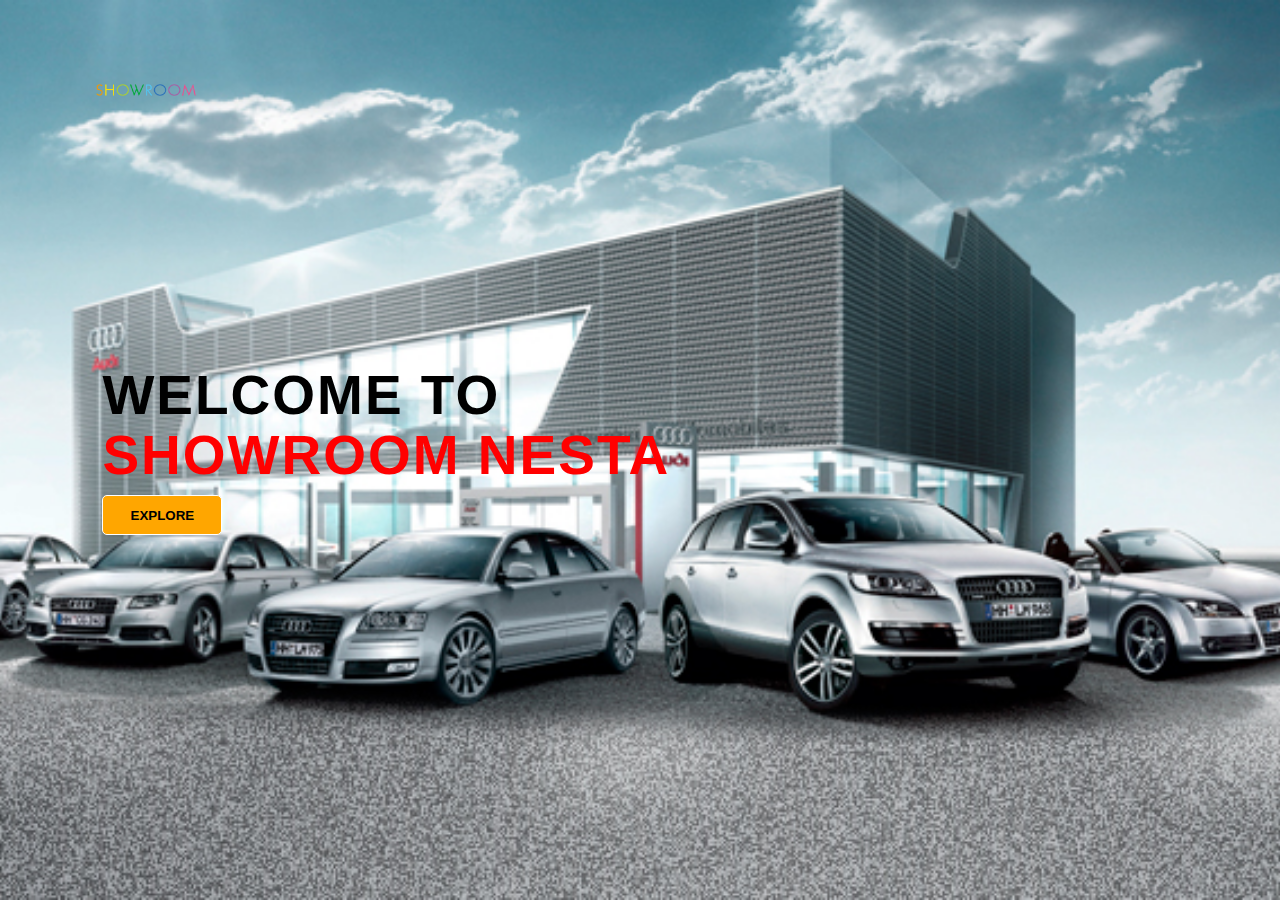
<file: posttest 3/index.html>
<!DOCTYPE html>
<html lang="en">

<head>
    <meta charset="UTF-8">
    <meta http-equiv="X-UA-Compatible" content="IE=edge">
    <meta name="viewport" content="width=device-width, initial-scale=1.0">
    <title>Steven090902N</title>
    <link rel="stylesheet" href="style.css">
</head>

<body>
    <div class="hero">
        <div class="navbar">
            <img src="show.png" class="logo">
        </div>
        <div class="content">
            <h2>WELCOME TO<br><span> SHOWROOM NESTA</span></h2>
            <a href="mobil1.html"><button type="button" ><b>EXPLORE</b></button></a>
        </div>
    </div>
</body>

</html>
</file>
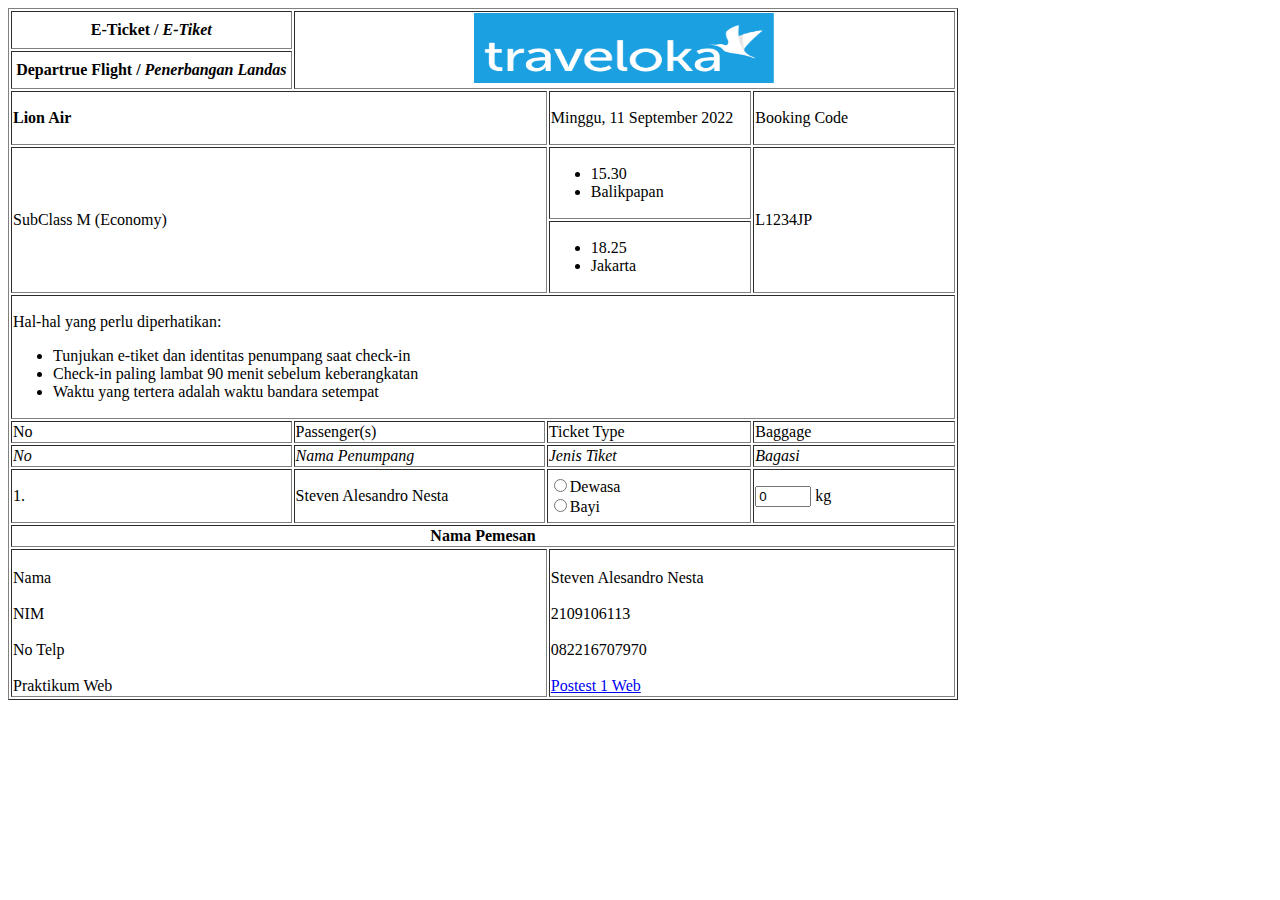
<file: posttest1/index.html>
<!DOCTYPE html>
<html lang="en">
<head>
    <meta charset="UTF-8">
    <meta http-equiv="X-UA-Compatible" content="IE=edge">
    <meta name="viewport" content="width=device-width, initial-scale=1.0">
    <title>Steven090902N.github.io</title>
</head>
<body>
   <table border="1" width="950px" >
        <tr>
            <td ><center><b>E-Ticket / <i>E-Tiket</i></b></center></td>
            <td colspan="4" rowspan="2"><center><img src="logo-traveloka.png" alt="ini gambar logo" height="70px" width="300px" srcset=""></center></td>
        </tr>
        <tr>
            <td width="280px"> <center> <b>Departrue Flight / <i>Penerbangan Landas</i></b> </center></td>
        </tr>
        <tr>
            <td colspan="3" width="250px" height="50px"><b>Lion Air</b></td>
            <td widht="50">Minggu, 11 September 2022</td>
            <td width="200">Booking Code</td>
        </tr>
        <tr>
            <td colspan="3" rowspan="2"  width="150px">SubClass M (Economy)</td>
            <td>
                <ul>
                    <li>15.30</li>
                    <li>Balikpapan</li>
                </ul>
            </td>
            <td rowspan="2">L1234JP</td>
        </tr>
        <tr>
            <td width="200px">
                <ul>
                    <li>18.25</li>
                    <li>Jakarta</li>
                </ul>
            </td>
        </tr>
        <tr>
            <td colspan="5">
               <p>Hal-hal yang perlu diperhatikan:</p> 
               <ul>
                    <li>Tunjukan e-tiket dan identitas penumpang saat check-in</li>
                    <li>Check-in paling lambat 90 menit sebelum keberangkatan</li>
                    <li>Waktu yang tertera adalah waktu bandara setempat</li>
                </ul>
            </td>
        </tr>
        <tr>
            <td>No</td>
            <td width="250px">Passenger(s)</td>
            <td colspan="2">Ticket Type</td>
            <td>Baggage</td>
        </tr>
        <tr>
            <td><i>No</i></td>
            <td width="200px"><i>Nama Penumpang</i></td>
            <td colspan="2"><i>Jenis Tiket</i></td>
            <td><i>Bagasi</i></td>
        </tr>
        <tr>
            <td height="50px">1.</td>
            <td  width="100px">Steven Alesandro Nesta</td>
            <td colspan="2">
            <input type="radio" name="gender" id="">Dewasa<br>
            <input type="radio" name="gender" id="">Bayi<br>
            </td>
            <td>
                <input type="number" name="badan" id="berat" value="0" min="0" max="15"> kg
            </td>

        </tr>
        <tr>
            <td colspan="5"><center><b>Nama Pemesan</b></center></td>
        </tr>
        <tr>
            <td colspan="3" rowspan="4"  width="100px">
                <br>
                Nama <br>
                <br>
                NIM <br>
                <br>
                No Telp <br>
                <br>
                Praktikum Web
                <br>
            </td>
            <td colspan="3" rowspan="2"  width="100px">
                <br>
                Steven Alesandro Nesta <br>
                <br>
                2109106113 <br>
                <br>
                082216707970 <br>
                <br>
                <a href="https://github.com/Steven090902N?tab=repositories">Postest 1 Web</a>
                <br>
            </td>
        </tr>
   </table>
</body>
</html>
</file>
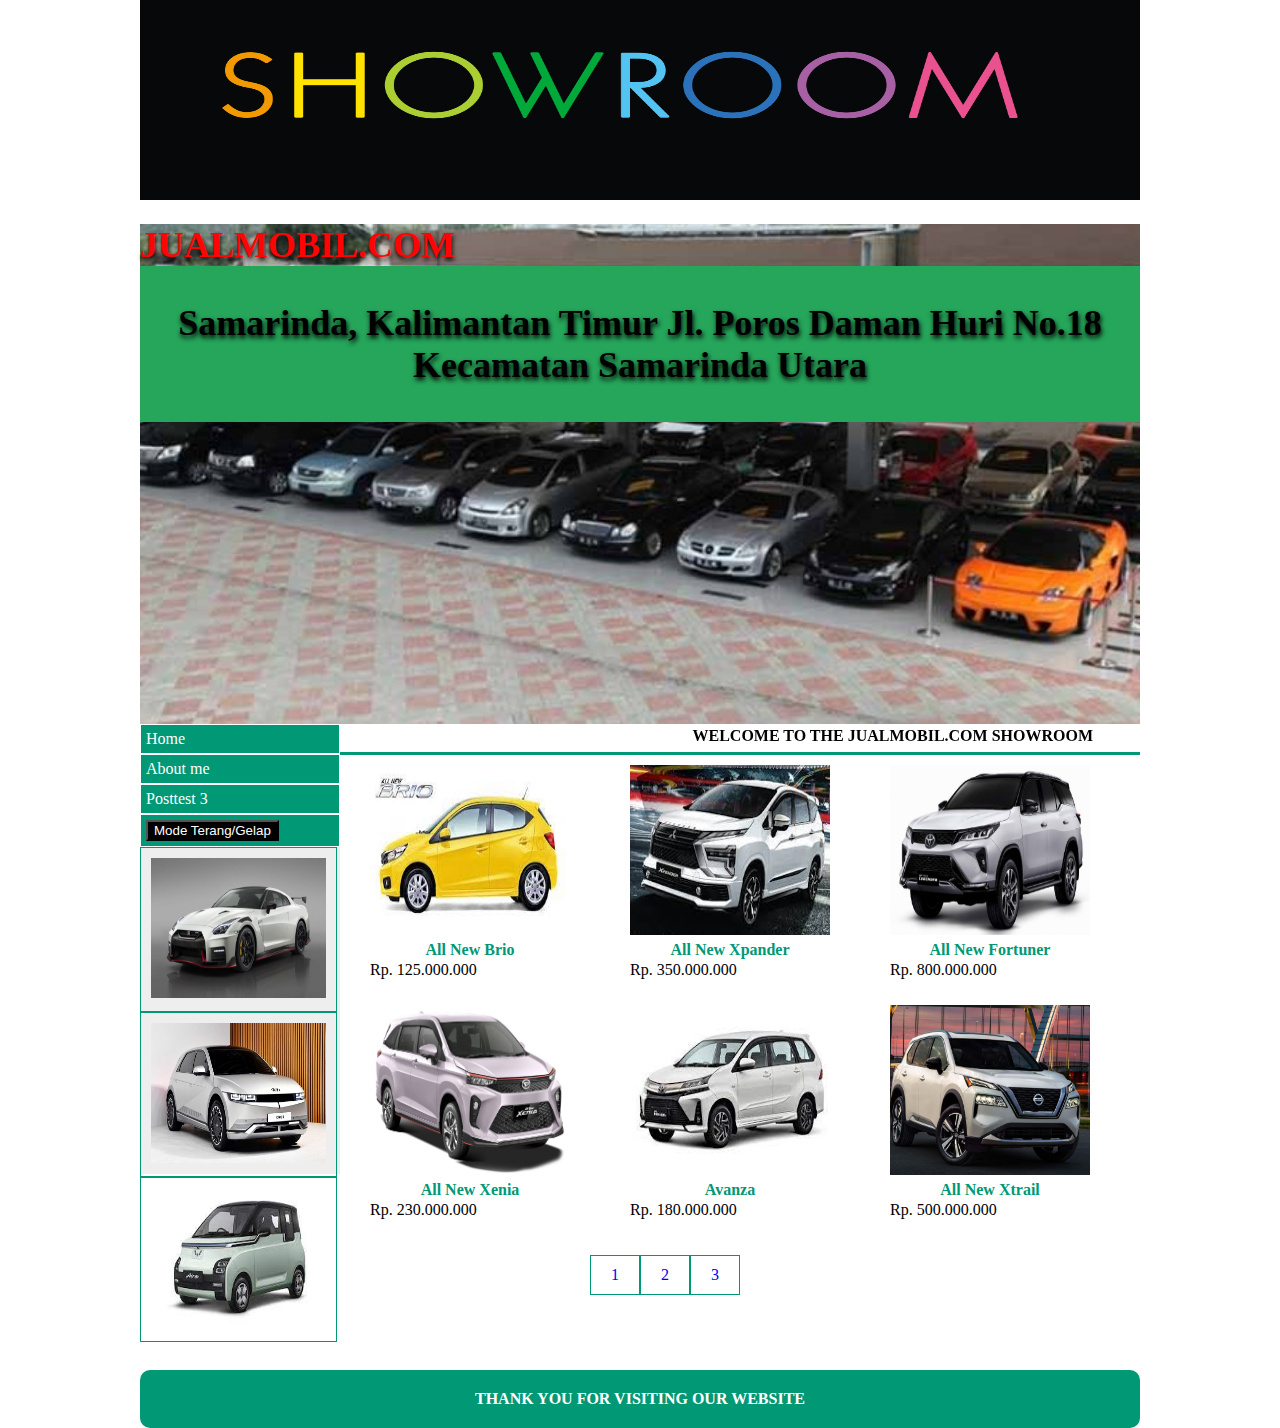
<file: posttest 3/index2.html>
<!DOCTYPE html>
<html lang="en">
<head >

    <meta charset="UTF-8">
    <title>Steven090902N.github.io.</title>
    <link rel="stylesheet" href="mobil4.css">

</head>

<body> 
    

    <div class="container">
    <div class="banner">
    <div class="logo"><img src="show.png" alt="logo" width="100%" height="70px"></div>
    <div class="title"><b>JUALMOBIL.COM</b><br>
    <div class="alamat"><p><b> <center> Samarinda, Kalimantan Timur Jl. Poros Daman Huri No.18 Kecamatan Samarinda Utara </center> </b></p>
    </div>

</div>

    <div class="content">
    <div class="content-kanan">
    <div class="navigation">

<ul>

    <li><a href="index.html">Home</a></li>
    <li><a href="index3.html">About me</a></li>
    <li><a href="https://github.com/Steven090902N/Steven090902N.github.io">Posttest 3</a>
    <li><div class="tipe">
        <button class="dark-mode" onclick="myFunction()">Mode Terang/Gelap</button>
        <i class="bi bi-brightness-high-fill" id="toggleDark"></i>
    </div></li> 
      

<ul>    
</ul>

         </li> 
    </ul>
</li>

</ul>

</div>

    <div class="promo"><img src="Nismo-1.jpeg" alt="" width="100%" height="140px"></div>
    <div class="promo"><img src="2022-hyundai-ioniq-5.jpg" alt="" width="100%" height="140px"></div>
    <div class="promo"><img src="wuling.jpg" alt="" width="100%" height="140px"></div>

</div>

</div>

    <div class="iklan"><marquee behavior="alternate"> <b> WELCOME TO THE JUALMOBIL.COM SHOWROOM</b> </marquee></div>
    <div class="content-tengah">
    <div class="isi-content">
    <img src="brio.jpg" alt="" width="100%" height="170px">
    <div class="text-content">All New Brio</div>
    <td>Rp. 125.000.000 </td>

</div>

    <div class="isi-content">
    <img src="xpander.jpg" alt="" width="100%" height="170px">
    <div class="text-content">All New Xpander</div>
    <td>Rp. 350.000.000</td>

</div>

    <div class="isi-content">
    <img src="toyota-fortuner-2020_169.jpeg" alt="" width="100%" height="170px">
    <div class="text-content">All New Fortuner</div>
    <td>Rp. 800.000.000</td>

</div>

    <div class="isi-content">
    <img src="All-New-Xenia-Exterior-Tampak-Perspektif-Depan-Varian-1.5R-ADS-2.webp" alt="" width="100%" height="170px">
    <div class="text-content">All New Xenia</div>
    <td>Rp. 230.000.000</td>

</div>

    <div class="isi-content">
    <img src="avanza.jpg" alt="" width="100%" height="170px">
    <div class="text-content">Avanza</div>
    <td>Rp. 180.000.000</td>

</div>

    <div class="isi-content">
    <img src="xtrailjpg-20211013013104.jpg" alt="" width="100%" height="170px">
    <div class="text-content">All New Xtrail</div>
    <td>Rp. 500.000.000</td>

</div>

    <div class="pagging">
    <div class="number">
    <a href="mobil1.html"><div class="number1">1</div></a>
    <a href="index2.html"><div class="number1">2</div></a>
    <a href="mobil3.html"><div class="number1">3</div></a>

        </div>
    </div>
</div>
</div>

    <div class="footer">
        <div class="caixa">
            <span>
                <b> THANK YOU FOR VISITING OUR WEBSITE </b>
            </span>
        </div>
        <span></span>
        <span></span>
    </div>
    <script src="script.js"></script>
</div>

</body>
</html>
</file>
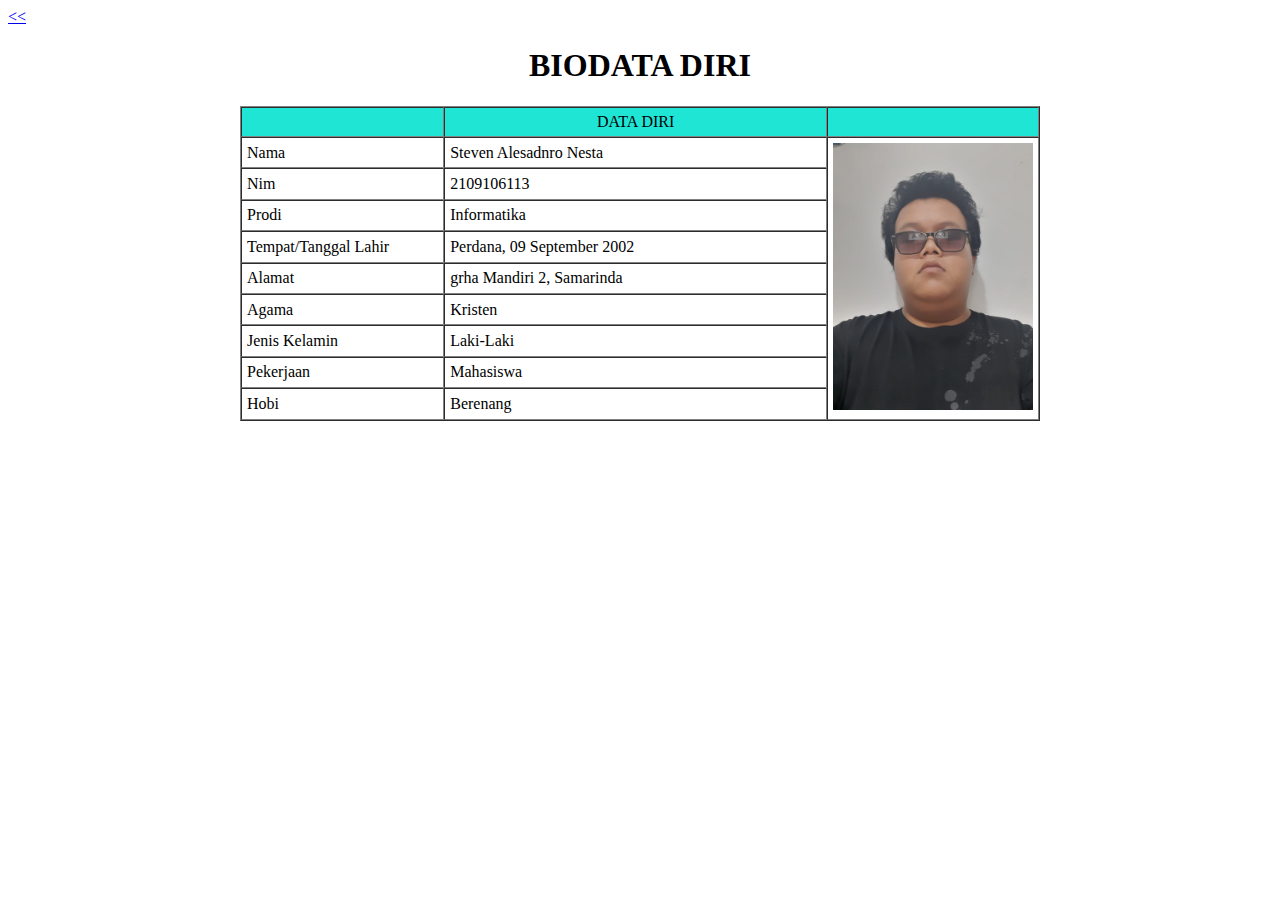
<file: posttest 3/index3.html>
<!DOCTYPE html><head><title>Steven090902N</title></head>  </p>
<header class="header">
    <a href="index2.html" ><<</a>
</header>
<link rel="stylesheet" href="mobil3.css">
<div class="headercontent" >
    <button class="tombol" style="display: none;" id="center" onclick="myFunction1()">Tampilkan</button>
    <!-- <i class="bi bi-brightness-high-fill" id="toggleDark"></i> -->
</div>
<h1 align="center">BIODATA DIRI</h1>
<table border="1" cellspacing="0" cellpadding="5" align="center" width="800">
<tr align="center" bgcolor="#1fe5d5">
<td width="200"></td>
<td width="400">DATA DIRI</td> 
<td width="200"></td> 
</tr>
<tr>
<td>Nama</td>
<td>Steven Alesadnro Nesta</td>
<td rowspan="9"><img src="WhatsApp Image 2022-09-26 at 22.04.00.jpeg" width="200" /></td>
</tr>
<tr>
    <td>Nim</td>
    <td>2109106113</td>
</tr>
<tr>
    <td>Prodi</td>
    <td>Informatika</td>
</tr>
<tr>
<td>Tempat/Tanggal Lahir</td>
<td>Perdana, 09 September 2002</td>
</tr>
<tr>
<td>Alamat</td>
<td>grha Mandiri 2, Samarinda</td>
</tr>
<tr>
<td>Agama</td>
<td>Kristen</td>
</tr>
<tr>
<td>Jenis Kelamin</td>
<td>Laki-Laki</td>
</tr>
<tr>
<td>Pekerjaan</td>
<td>Mahasiswa</td>
</tr>
<tr>
<td>Hobi</td>
<td>Berenang</td>
</tr>
</table>
<p> 
<script src="script.js"></script>
</file>
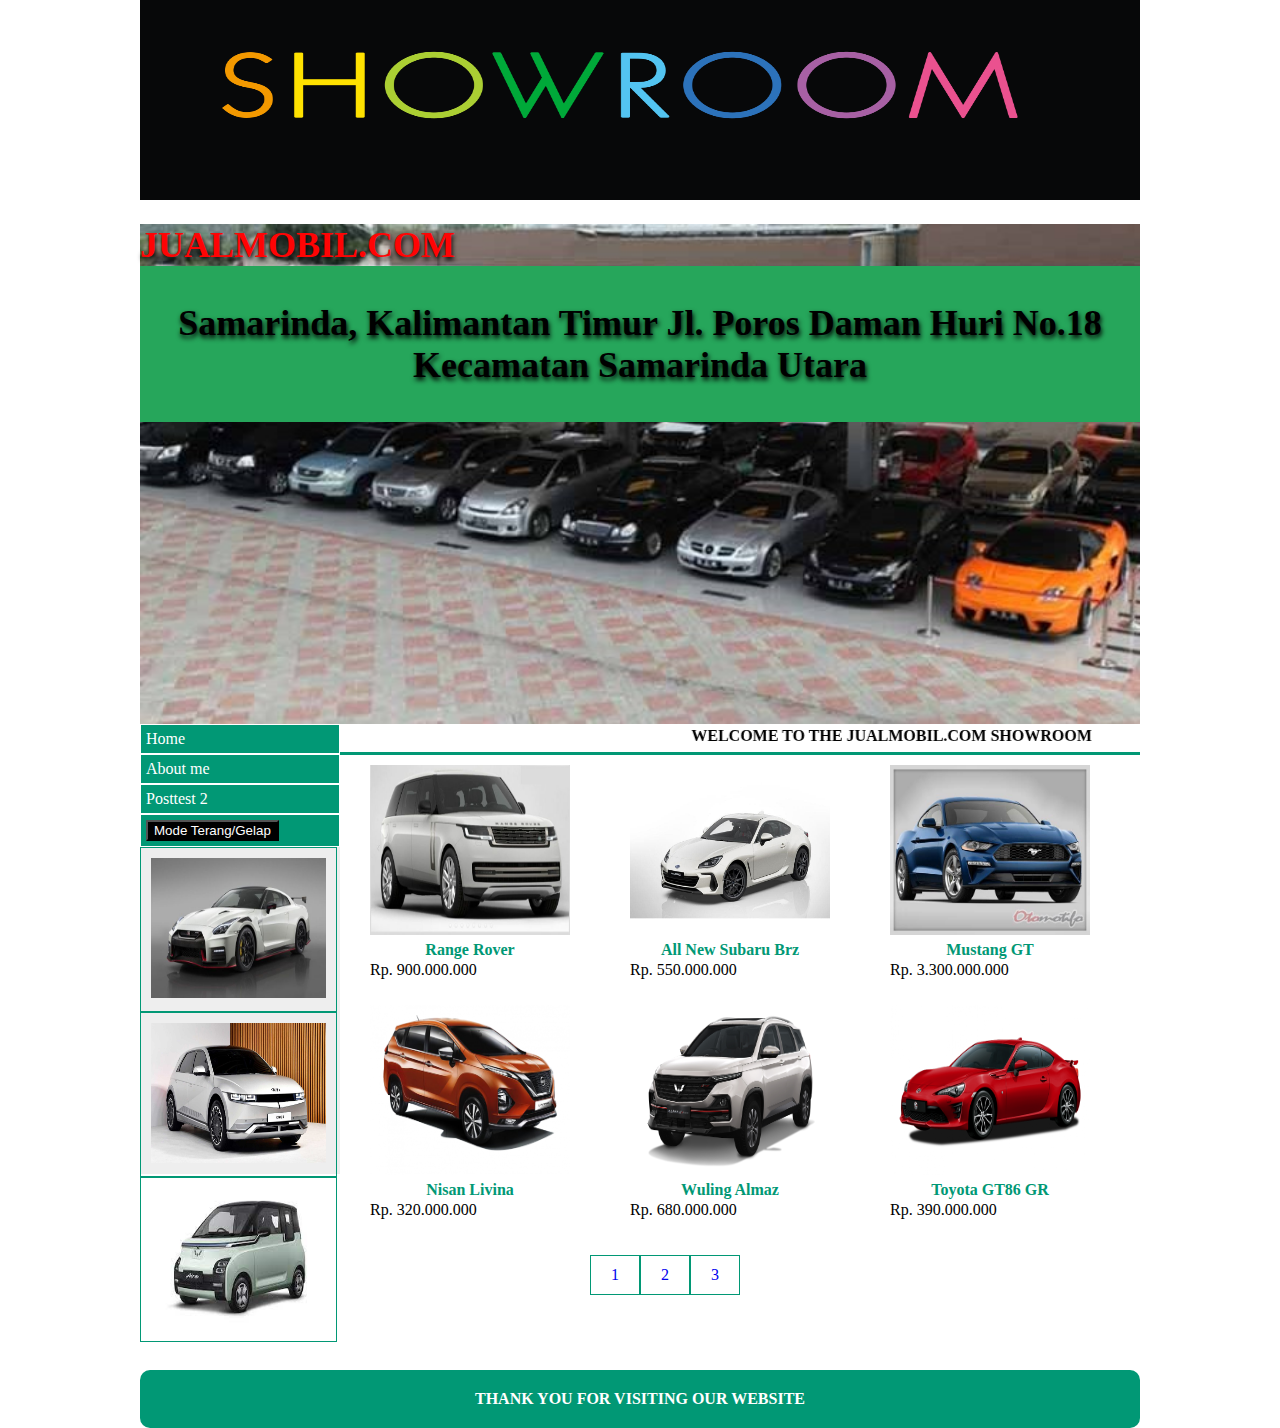
<file: posttest 3/mobil3.html>
<!DOCTYPE html>
<html lang="en">
<head>

    <meta charset="UTF-8">
    <title>Steven090902N.github.io.</title>
    <link rel="stylesheet" href="mobil4.css">

</head>

<body>
    
    <div class="container">
    <div class="banner">
    <div class="logo"><img src="show.png" alt="logo" width="100%" height="70px"></div>
    <div class="title"><b>JUALMOBIL.COM</b><br>
    <div class="alamat"><p><b> <center> Samarinda, Kalimantan Timur Jl. Poros Daman Huri No.18 Kecamatan Samarinda Utara </center> </b></p>
    </div>

</div>

    <div class="content">
    <div class="content-kanan">
    <div class="navigation">

<ul>

    <li><a href="index.html">Home</a></li>
    <li><a href="index3.html">About me</a></li>
    <li><a href="https://github.com/Steven090902N/Steven090902N.github.io">Posttest 2</a>
    <li><div class="tipe">
        <button class="dark-mode" onclick="myFunction()">Mode Terang/Gelap</button>
        <i class="bi bi-brightness-high-fill" id="toggleDark"></i>
    </div></li>

<ul>    
</ul>

         </li> 
    </ul>
</li>

</ul>

</div>

    <div class="promo"><img src="Nismo-1.jpeg" alt="" width="100%" height="140px"></div>
    <div class="promo"><img src="2022-hyundai-ioniq-5.jpg" alt="" width="100%" height="140px"></div>
    <div class="promo"><img src="wuling.jpg" alt="" width="100%" height="140px"></div>

</div>

    <div class="iklan"><marquee behavior="alternate"> <b> WELCOME TO THE JUALMOBIL.COM SHOWROOM</b> </marquee></div>
    <div class="content-tengah">
    <div class="isi-content">
    <img src="range rover.jpg" alt="" width="100%" height="170px">
    <div class="text-content">Range Rover</div>
    <td>Rp. 900.000.000 </td>

</div>

    <div class="isi-content">
    <img src="subaru brz.jpg" alt="" width="100%" height="170px">
    <div class="text-content">All New Subaru Brz</div>
    <td>Rp. 550.000.000</td>

</div>

    <div class="isi-content">
    <img src="mustang.jpg" alt="" width="100%" height="170px">
    <div class="text-content">Mustang GT </div>
    <td>Rp. 3.300.000.000</td>

</div>

    <div class="isi-content">
    <img src="livina.png" alt="" width="100%" height="170px">
    <div class="text-content">Nisan Livina </div>
    <td>Rp. 320.000.000</td>

</div>

    <div class="isi-content">
    <img src="almaz.png" alt="" width="100%" height="170px">
    <div class="text-content">Wuling Almaz</div>
    <td>Rp. 680.000.000</td>

</div>

    <div class="isi-content">
    <img src="gt 86.png" alt="" width="100%" height="170px">
    <div class="text-content">Toyota GT86 GR</div>
    <td>Rp. 390.000.000</td>

</div>

    <div class="pagging">
    <div class="number">
    <a href="mobil1.html"><div class="number1">1</div></a>
    <a href="index2.html"><div class="number1">2</div></a>
    <a href="mobil3.html"><div class="number1">3</div></a>


        </div>
    </div>
</div>

</div>

    <div class="footer"><b> THANK YOU FOR VISITING OUR WEBSITE </b></div>
    <script src="script.js"></script>
</div>
</body>

</html>
</file>
<file: posttest 3/style.css>
* {
    margin: 0;
    padding: 0;
    font-family: sans-serif;
}

.hero {
    width: 100%;
    height: 100vh;
    background-image: url(Online-Vehicle-Showroom.jpg);
    background-size: cover;
    background-position: center;
    position: relative;
    overflow: hidden;
}


.logo {
    width: 100px;
    cursor: pointer;
}

.navbar {
    width: 85%;
    height: 20%;
    margin: auto;
    display: flex;
    align-items: center;
    justify-content: space-between;
}

button {
    width: 120px;
    height: 40px;
    padding: 10px 25px;
    background: #ffa600;
    border: 1px solid rgb(255, 255, 255);
    border-radius: 5px;
    outline: none;
    cursor: pointer;
}

.content {
    color: #fff6f6;
    position: absolute;
    top: 50%;
    left: 8%;
    transform: translateY(-50%);
    z-index: 2;
}

h1 {
    font-size: 80px;
    margin: 10px 0 30px;
    line-height: 80px;
}

.content h2 {
    color: #000000;
    font-size: 55px;
    text-transform: uppercase;
    font-weight: 800;
    letter-spacing: 2px;
    line-height: 60px;
    margin-bottom: 10px;
}

.content h2 span {
    color: rgb(255, 0, 0);
    font-weight: 600;
}
</file>
<file: posttest 3/mobil4.css>
body {

    padding: 0;
   
    margin: 0;
   
   }

   .container{
    width: 1000px;
    height: 780px;
    margin: 0 auto;
   }
   
   .banner{
    width : 1000px;
    height: 200px;
    background: #070809;
   }
   
   .logo{
    width: 800px;
    height: 120px;
    position: center;
    margin:50px 10px 10px 80px; 
    float: left;
   }
   
   .title{
    width: 1000px;
    height: 500px;
    background-image: url(showroom.jpg);
    background-size: cover;
    background-position: center;
    margin:44px 20px 0 0; 
    float: left;
    font-size: 36px;
    text-shadow: 1px 3px 5px rgb(0, 0, 0);
    color: rgb(255, 4, 4);
   }
 
   .alamat{
    width: 1000px;
    height: 50;
    background-color: #26A65B;
    float: right;
    color: rgb(0, 0, 0);
   }
   
   .content{
    width: 100%;
    height: 450px;
   }
   
   .iklan{
    width: 800px;
    border-bottom:3px solid #019875;
    float: left;
    padding: 3px 0;
   }
   
   .content-kanan {
    width: 200px;
    height: 615px;
    float: left;
    background: rgb(0, 0, 0);
   }

   .content-kanan{   
    width: 200px;
    height: 450px;
    float: left;
    background: #eee;
   }
   
   .content-tengah{
    width: 800px;
    height: 615px;
    float: left;
   }
   
   .isi-content{
    width: 200px;
    height: 220px;
    margin:10px 30px;
    float: left;
   }
   
   .text-content{
    text-align: center;
    margin: 2px 0;
    color: #019875;
    font-weight: bold;
   }
   
   .pagging{
    width: 760px;
    padding: 20px;
    float: left;
   }
   
   .number{
    width: 300px;
    height: 20px;
    margin:0 auto;
    color:#019875;
   }

   .number1{
    float: left;
    background-color: #fff;
    border: 1px solid #019875;
    padding: 10px 20px;
   }
   
   .footer{
    background: linear-gradient(to right, var(--cores-dancantas));
    width: 1000px;
    padding: 20px 0;
    border-radius: 10px;
    position: relative;
    z-index: 999;
    animation: coresDancantes 2s linear infinite;
    background: #019875;
    float: left;
    text-align: center;
    color: #fff;
   }
   @keyframes coresDancantes {
    100%{
      filter: hue-rotate(360deg);
    }
  }
   
   .promo{
    width: 175px;
    padding: 10px;
    height: 143px;
    border:1px solid #019875;
   }
   
   .navigation ul {
    list-style-type: none;
    margin: 0;
    margin-left: -40px;
   } 
   
   .navigation ul a {
     text-decoration: none; 
     color: rgb(255, 255, 255);
    } 
   
    .navigation ul li { 
     padding:5px; 
     background: #019875; 
    border: 1px solid #fff;
    } 

   .navigation ul li:hover { 
    background: #26A65B; 
    } 

    .navigation li ul { 
    display:none; 
    position:absolute; 
    } 
    
    .navigation li:hover ul{ 
    display:block; 
    width: 200px;
    margin-top:-25px; 
    margin-left:155px; 
    } 
    
    .sub{
    display: none !important;   
    }
    
    .navigation ul li ul li:hover .sub{
    display: block !important;   
    }

    .dark-mode{
      background-color: black;
      color: #fff;
  }
</file>
<file: posttest 3/mobil3.css>
.header{
    size: 100px;
}
</file>
